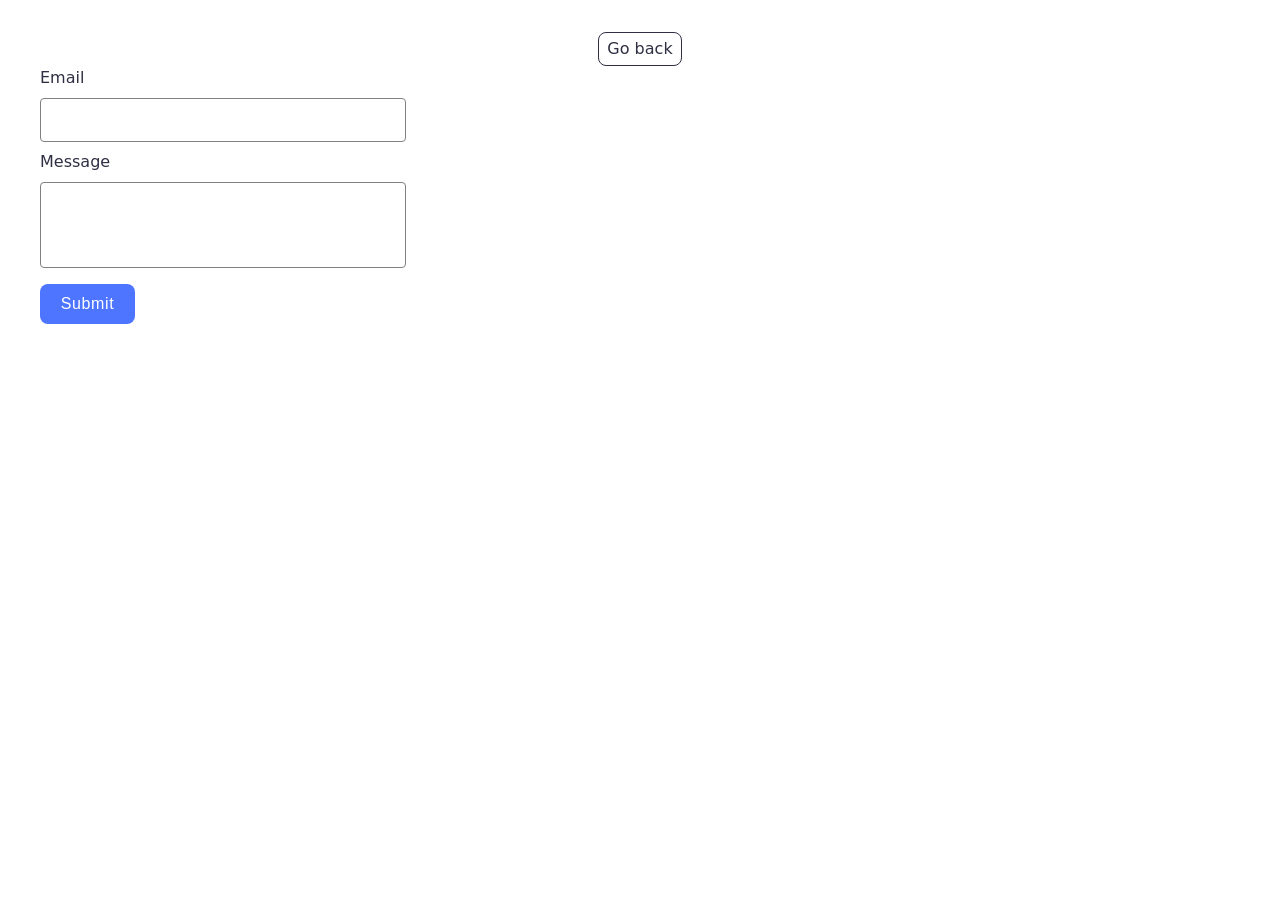
<file: src/2-form.html>
<!doctype html>
<html lang="en">
  <head>
    <meta charset="UTF-8" />
    <meta http-equiv="X-UA-Compatible" content="IE=edge" />
    <meta name="viewport" content="width=device-width, initial-scale=1.0" />
    <title>Page 3</title>
    <link rel="stylesheet" href="./css/styles.css" />
  </head>
  <body>
    <main>
      <div class="container">
        <a class="back-link" href="./index.html">Go back</a>
        <form class="feedback-form" autocomplete="off">
          <label class="lab">
            Email
            <input type="email" name="email" class="inp em" autofocus />
          </label>
          <label class="lab">
            Message
            <textarea name="message" rows="8" class="inp"></textarea>
          </label>
          <button type="submit" class="btn">Submit</button>
        </form>
      </div>
    </main>
    <script type="module" src="./js/2-form.js"></script>
  </body>
</html>
</file>
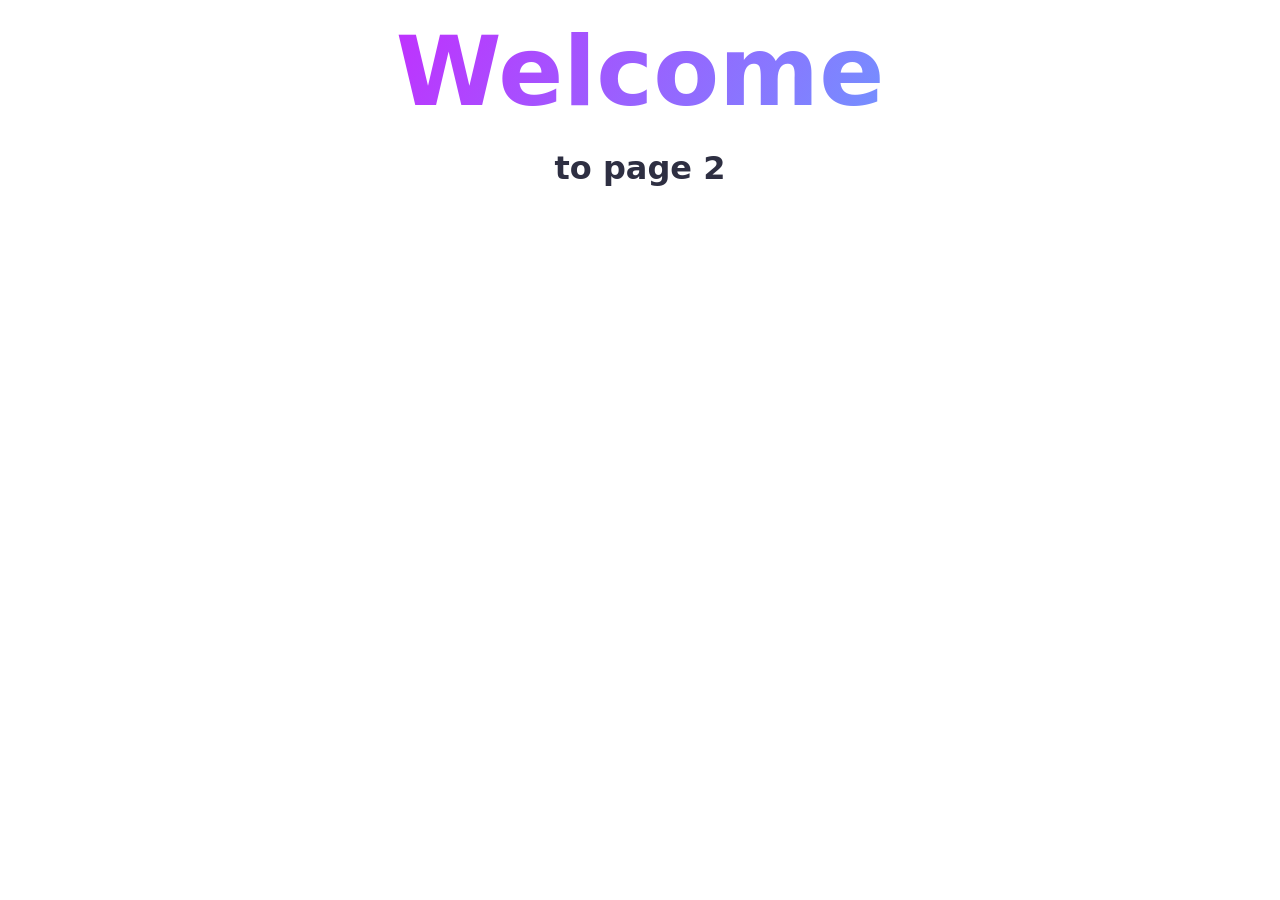
<file: src/page-2.html>
<!DOCTYPE html>
<html lang="en">
  <head>
    <meta charset="UTF-8" />
    <meta http-equiv="X-UA-Compatible" content="IE=edge" />
    <meta name="viewport" content="width=device-width, initial-scale=1.0" />
    <title>Page 2</title>
    <link rel="stylesheet" href="./css/styles.css" />
  </head>
  <body>
    <load
      src="./partials/header.html"
      icon-path="./img/sprite.svg#logo"
      highlight-act="active"
    />

    <main>
      <div class="container">
        <h1 class="main-title">
          <span class="main-title-gradient">Welcome</span> to page 2
        </h1>
        <load src="./partials/back-link.html" />
      </div>
    </main>

    <load src="./partials/footer.html" />
  </body>
</html>
</file>
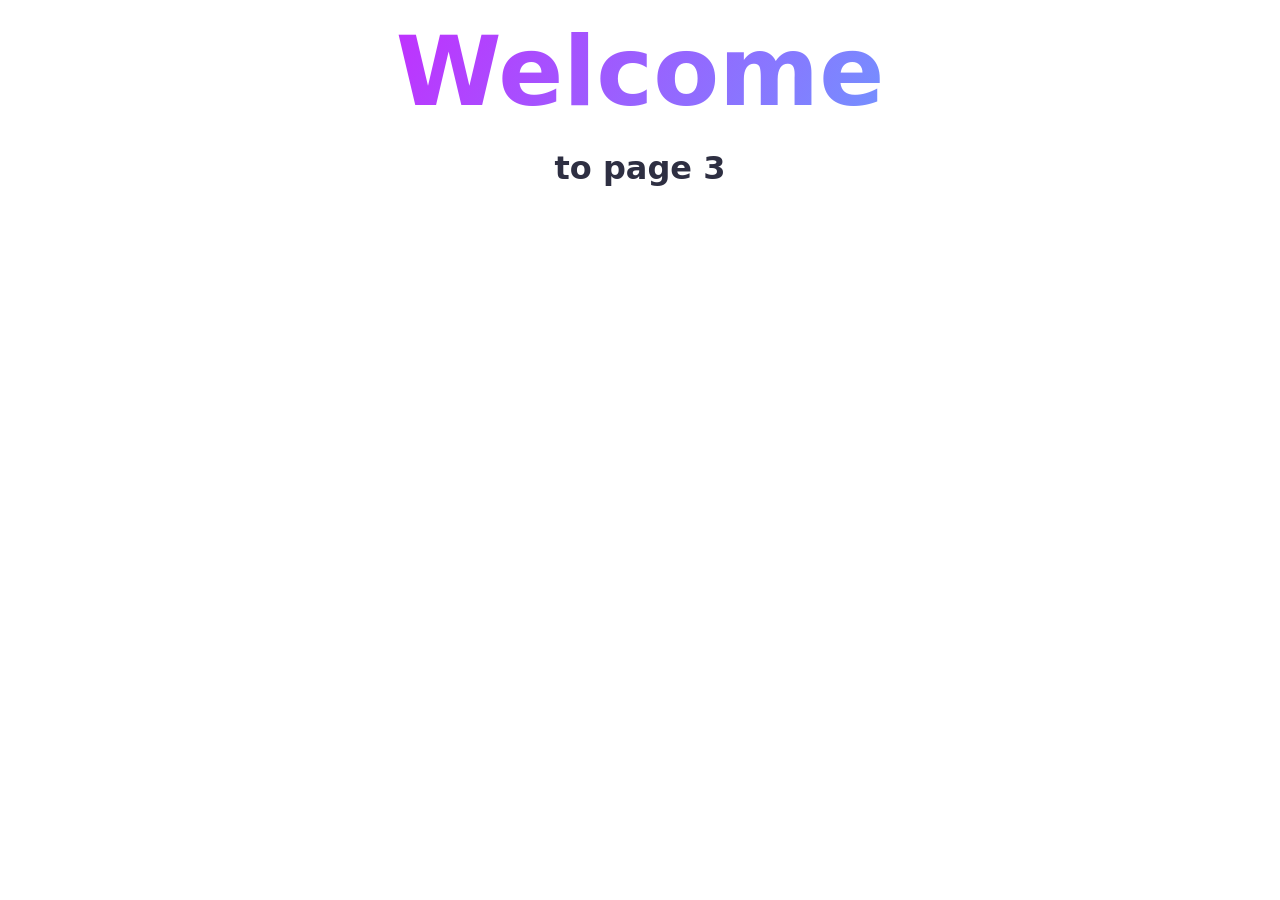
<file: src/page-3.html>
<!DOCTYPE html>
<html lang="en">
  <head>
    <meta charset="UTF-8" />
    <meta http-equiv="X-UA-Compatible" content="IE=edge" />
    <meta name="viewport" content="width=device-width, initial-scale=1.0" />
    <title>Page 3</title>
    <link rel="stylesheet" href="./css/styles.css" />
  </head>
  <body>
    <load
      src="./partials/header.html"
      icon-path="./img/sprite.svg#logo"
      highlight-curr="active"
    />

    <main>
      <div class="container">
        <h1 class="main-title">
          <span class="main-title-gradient">Welcome</span> to page 3
        </h1>
        <load src="./partials/back-link.html" />
      </div>
    </main>

    <load src="./partials/footer.html" />
  </body>
</html>
</file>
<file: src/css/styles.css>
/**
  |============================
  | include css partials with
  | default @import url()
  |============================
*/
/* Common styles */
@import url('./reset.css');
@import url('./base.css');
@import url('./container.css');
@import url('./animations.css');

/* Sections style */
@import url('./header.css');
@import url('./vite-promo.css');
@import url('./badges.css');
@import url('./back-link.css');
@import url('./footer.css');
@import url('./index.css');
</file>
